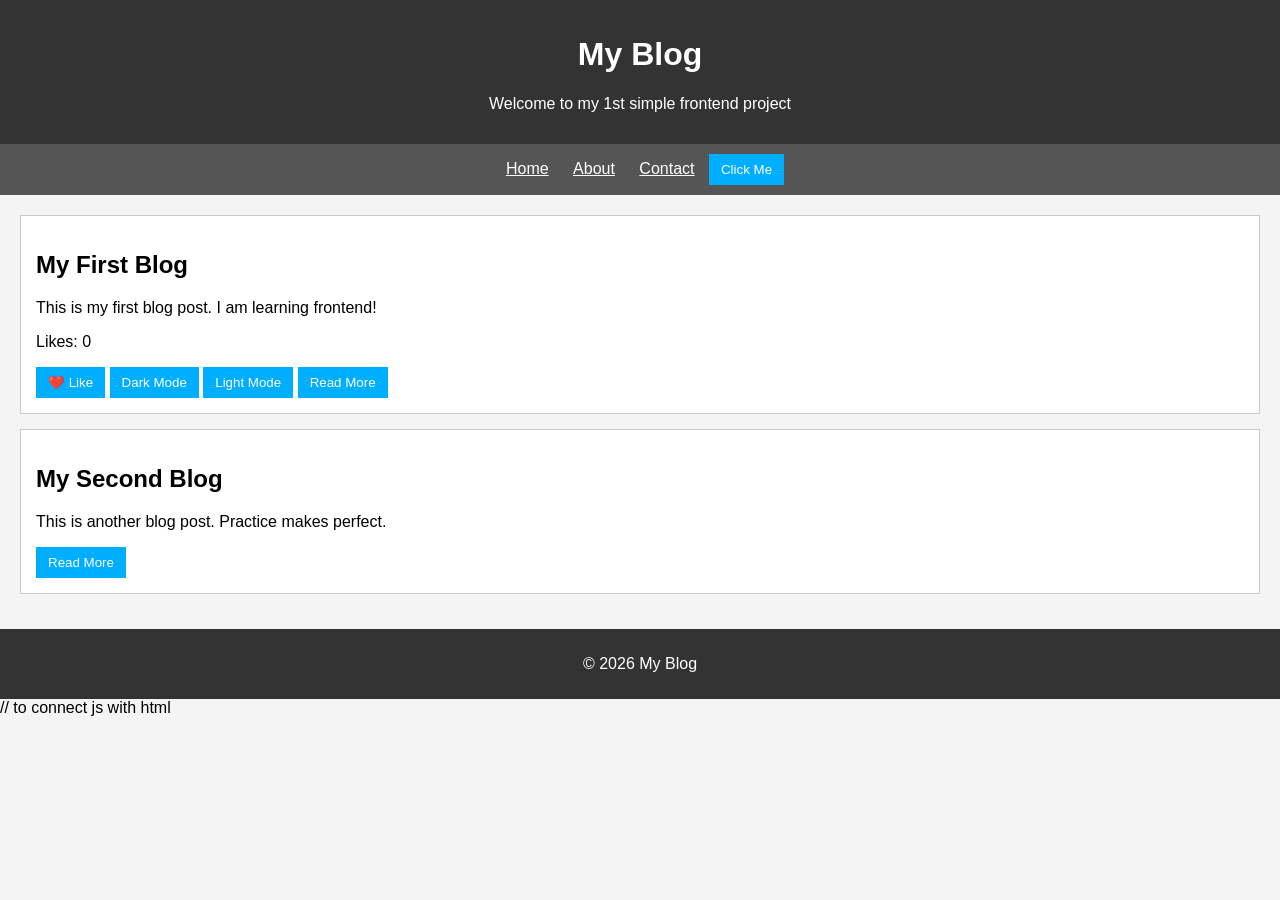
<file: index.html>
<!DOCTYPE html>
<html>
<head>
    <title>My Simple Blog</title>
    <link rel="stylesheet" href="style.css">
</head>
<body>

    <header>
        <h1>My Blog</h1>
        <p>Welcome to my 1st simple frontend project</p>
    </header>

    <nav>
        <a href="#">Home</a>
        <a href="#">About</a>
        <a href="#">Contact</a>
        <button onclick="welcome()">Click Me</button>
    </nav>

    <div class="container">

        <div class="post">
            <h2>My First Blog</h2>
            <p>This is my first blog post. I am learning frontend!</p>
            <p>Likes: <span id="like1">0</span></p>
<button onclick="likePost1()">❤️ Like</button>
            <button onclick="darkMode()">Dark Mode</button>
            <button onclick="lightMode()">Light Mode</button>
            <button onclick="showMessage()">Read More
                
            </button>
        </div>

        <div class="post">
            <h2>My Second Blog</h2>
            <p>This is another blog post. Practice makes perfect.</p>
            <button onclick="showMessage()">Read More
            </button>
        </div>

    </div>

    <footer>
        <p>© 2026 My Blog</p>
    </footer>
    // to connect js with html
    <script src="script.js"></script>
</body>
</html>
</file>
<file: style.css>
body {
    font-family: Arial;
    margin: 0;
    background-color: #f4f4f4;
}

header {
    background-color: #333;
    color: white;
    text-align: center;
    padding: 15px;
}

nav {
    background-color: #555;
    padding: 10px;
    text-align: center;
}

nav a {
    color: white;
    margin: 10px;
    text-decoration: underline;
    font-family: Arial;
}

.container {
    padding: 20px;
}

.post {
    background-color: white;
    padding: 15px;
    margin-bottom: 15px;
    border: 1px solid #ccc;
}

button {
    padding: 8px 12px;
    background-color: rgb(0, 174, 255);
    color: white;
    border: none;
    cursor: pointer;
}

footer {
    background-color: #333;
    color: white;
    text-align: center;
    padding: 10px;
}
</file>
